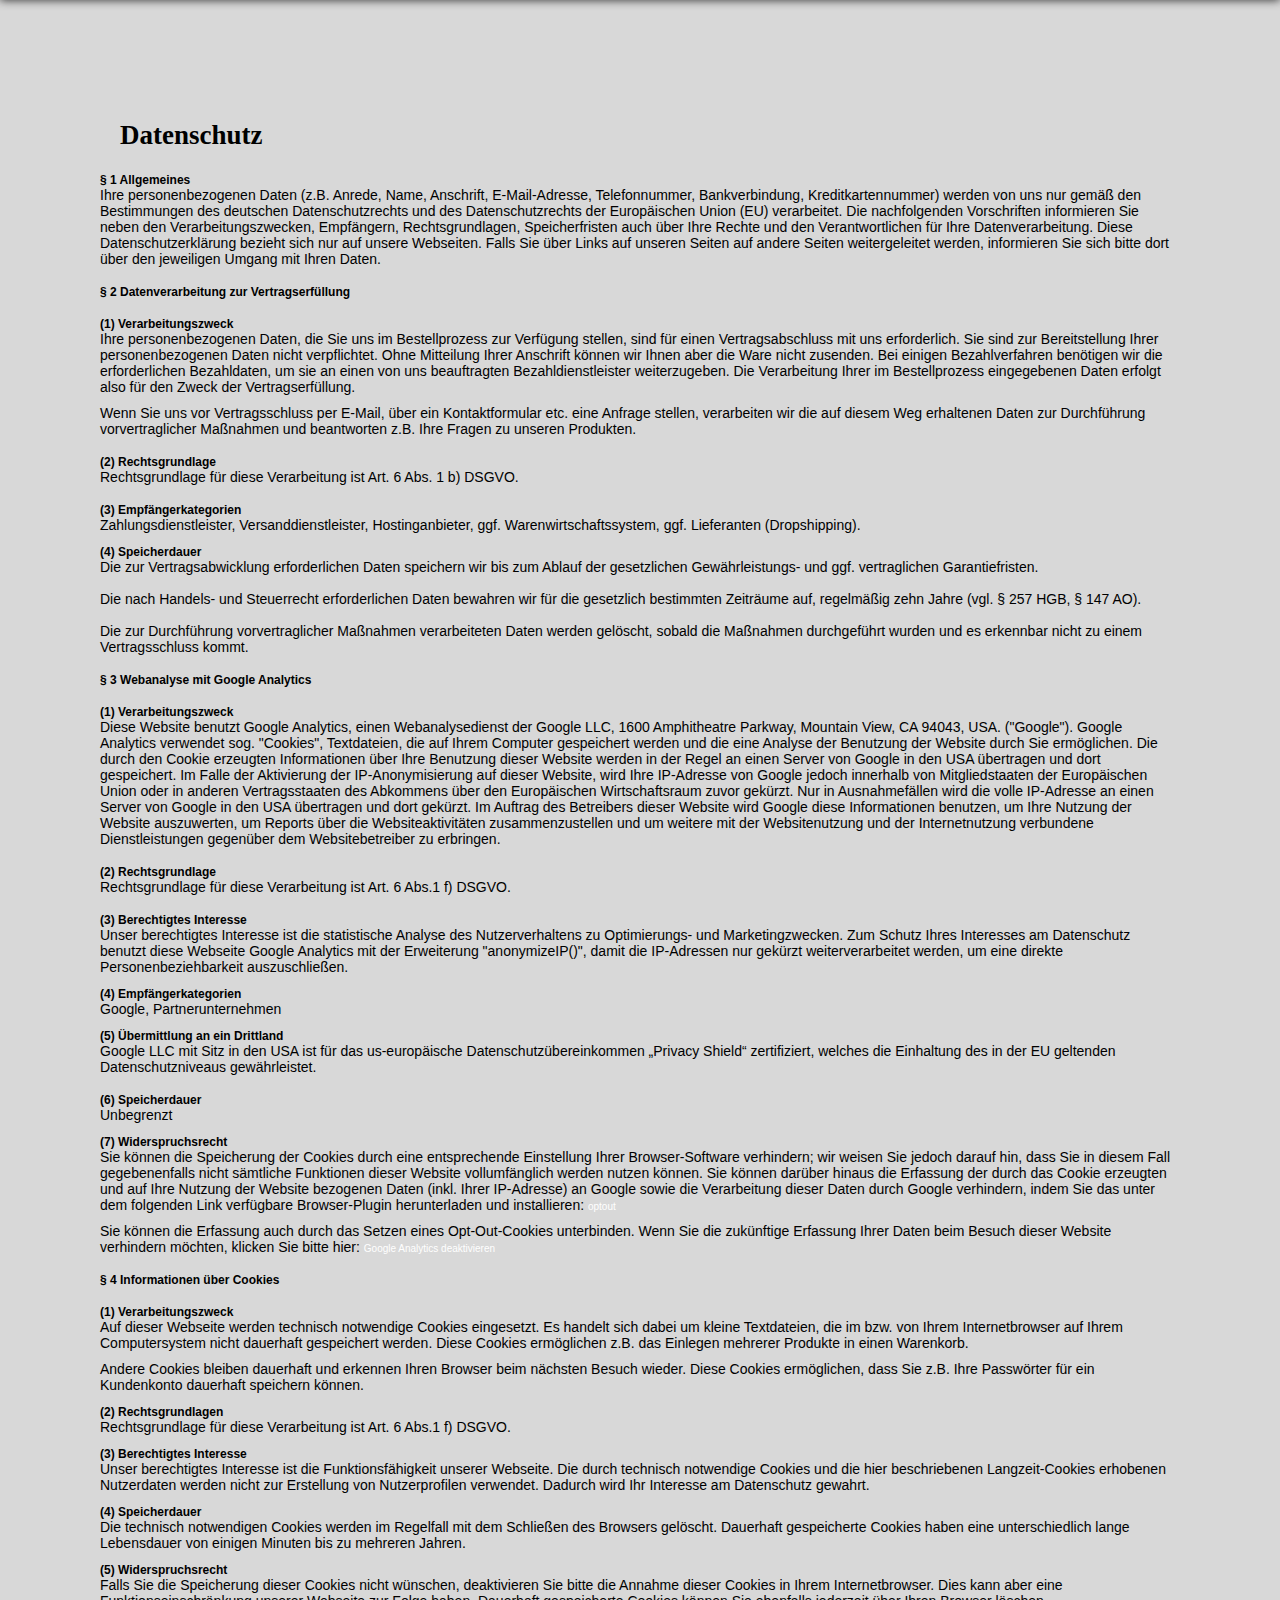
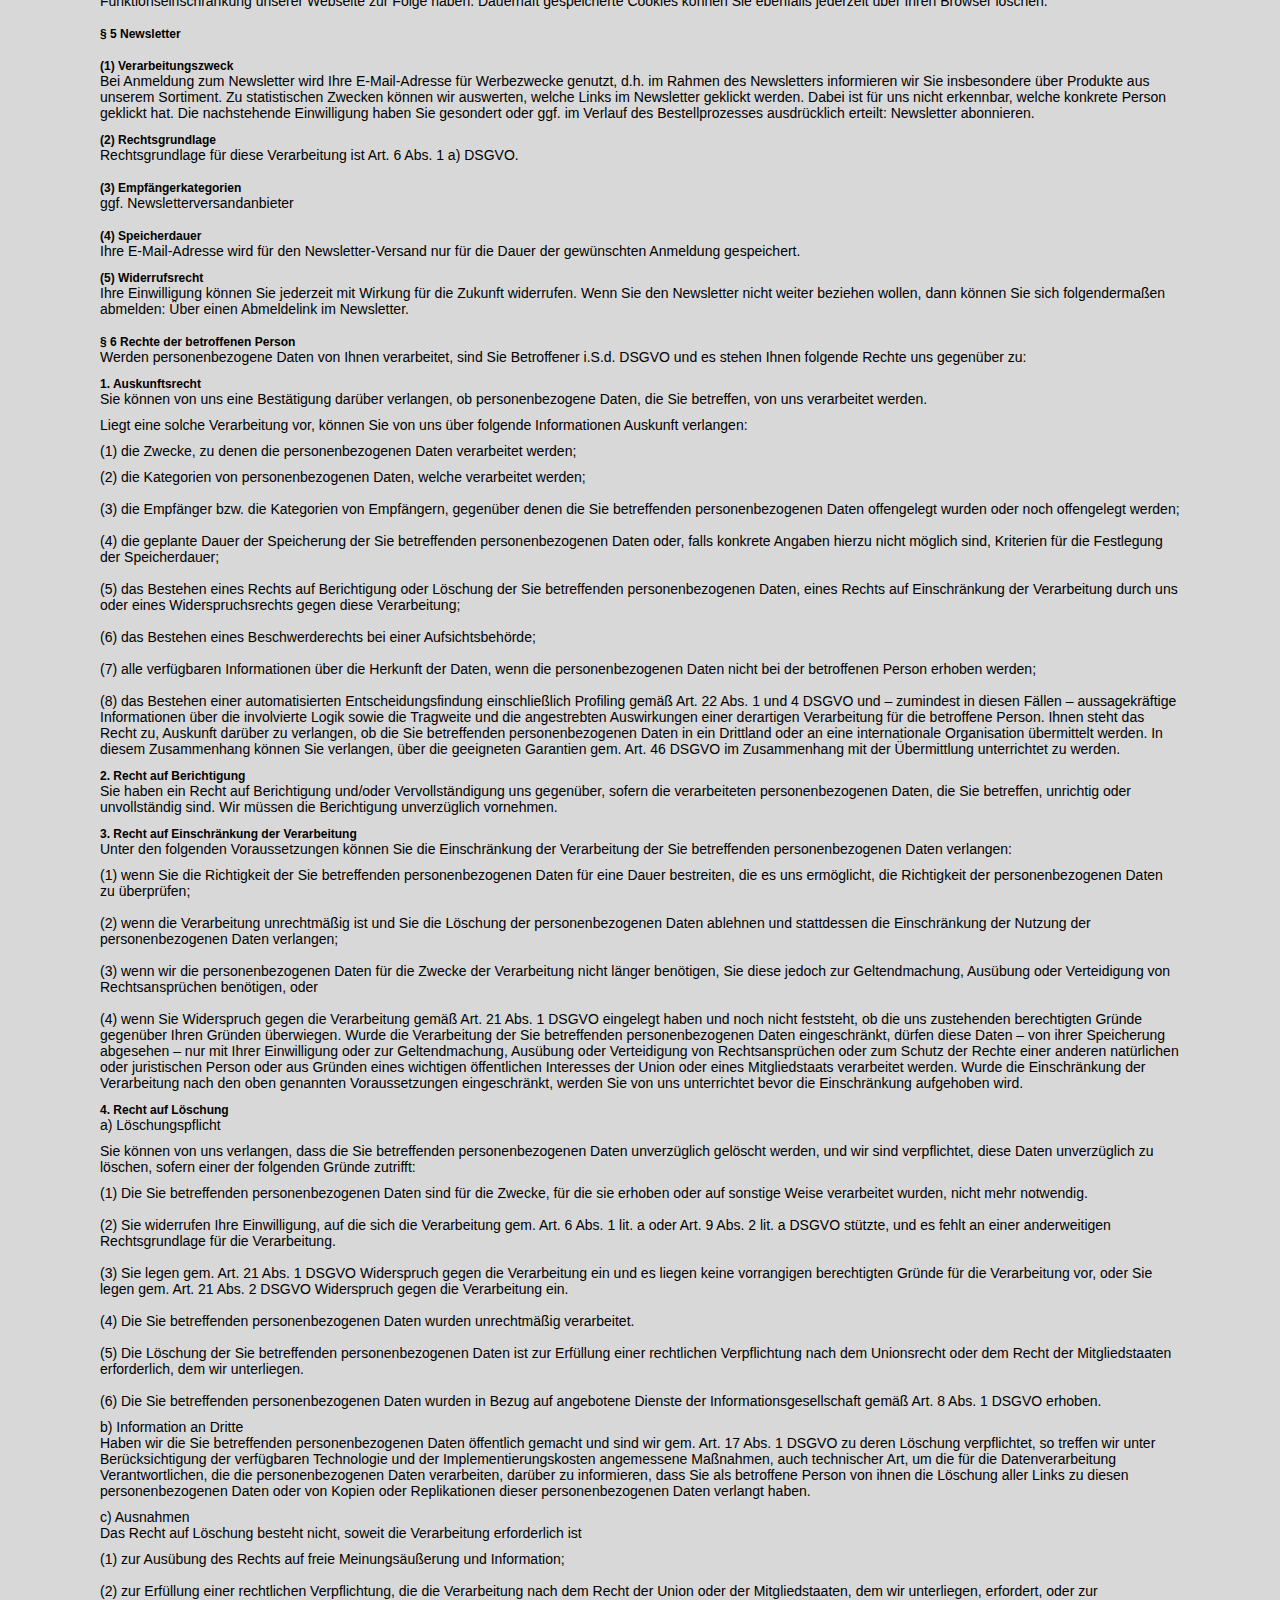
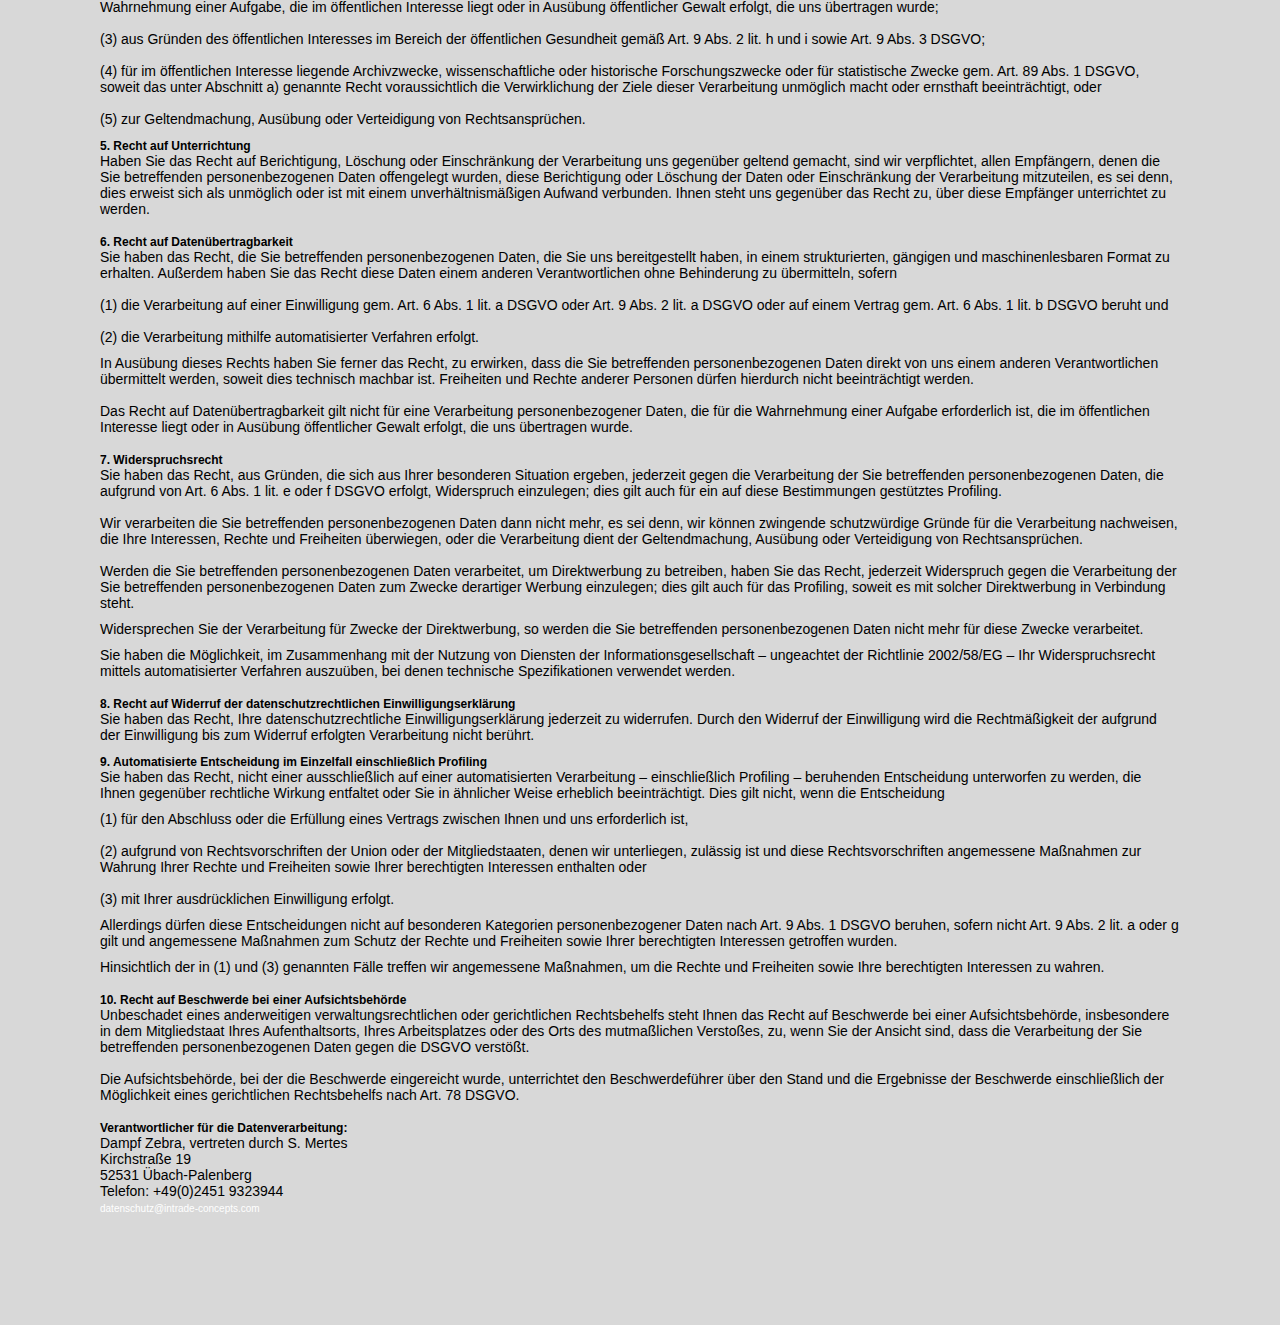
<file: data.html>
<!DOCTYPE html>
<html lang="en">

<head>
    <meta charset="UTF-8">
    <meta name="viewport" content="width=device-width, initial-scale=1.0">
    <title>Dampf Zebra</title>
    <link rel="stylesheet" href="./css/style.css">
</head>

<body>
    <section class="data-protection">
        <div>
            <h1>Datenschutz</h1>
            <p class="data-protection-p"><strong>§ 1 Allgemeines</strong><br />Ihre personenbezogenen Daten (z.B.
                Anrede, Name, Anschrift, E-Mail-Adresse, Telefonnummer, Bankverbindung, Kreditkartennummer) werden
                von
                uns nur gemäß den Bestimmungen des deutschen Datenschutzrechts und des Datenschutzrechts der
                Europäischen Union (EU) verarbeitet. Die nachfolgenden Vorschriften informieren Sie neben den
                Verarbeitungszwecken, Empfängern, Rechtsgrundlagen, Speicherfristen auch über Ihre Rechte und den
                Verantwortlichen für Ihre Datenverarbeitung. Diese Datenschutzerklärung bezieht sich nur auf unsere
                Webseiten. Falls Sie über Links auf unseren Seiten auf andere Seiten weitergeleitet werden,
                informieren
                Sie sich bitte dort über den jeweiligen Umgang mit Ihren Daten.<br /><br /><strong>§ 2
                    Datenverarbeitung
                    zur
                    Vertragserfüllung<br /></strong><strong><br />(1) Verarbeitungszweck<br /></strong>Ihre
                personenbezogenen
                Daten, die Sie uns im Bestellprozess zur Verfügung stellen, sind für einen Vertragsabschluss mit uns
                erforderlich. Sie sind zur Bereitstellung Ihrer personenbezogenen Daten nicht verpflichtet. Ohne
                Mitteilung Ihrer Anschrift können wir Ihnen aber die Ware nicht zusenden. Bei einigen
                Bezahlverfahren
                benötigen wir die erforderlichen Bezahldaten, um sie an einen von uns beauftragten
                Bezahldienstleister
                weiterzugeben. Die Verarbeitung Ihrer im Bestellprozess eingegebenen Daten erfolgt also für den
                Zweck
                der Vertragserfüllung.</p>
            <p class="data-protection-p">Wenn Sie uns vor Vertragsschluss per E-Mail, über ein Kontaktformular etc.
                eine Anfrage stellen, verarbeiten wir die auf diesem Weg erhaltenen Daten zur Durchführung
                vorvertraglicher Maßnahmen und beantworten z.B. Ihre Fragen zu unseren
                Produkten.<br /><br /><strong>(2)
                    Rechtsgrundlage<br /></strong>Rechtsgrundlage für diese Verarbeitung ist Art. 6 Abs. 1 b)
                DSGVO.<br /><br /><strong>(3) Empfängerkategorien<br /></strong>Zahlungsdienstleister,
                Versanddienstleister,
                Hostinganbieter, ggf. Warenwirtschaftssystem, ggf. Lieferanten (Dropshipping).</p>
            <p class="data-protection-p"><strong>(4) Speicherdauer<br /></strong>Die zur Vertragsabwicklung
                erforderlichen Daten speichern wir bis zum Ablauf der gesetzlichen Gewährleistungs- und ggf.
                vertraglichen Garantiefristen. <br /><br />Die nach Handels- und Steuerrecht erforderlichen Daten
                bewahren
                wir für die gesetzlich bestimmten Zeiträume auf, regelmäßig zehn Jahre (vgl. § 257 HGB, § 147
                AO).<br /><br />Die zur Durchführung vorvertraglicher Maßnahmen verarbeiteten Daten werden gelöscht,
                sobald
                die Maßnahmen durchgeführt wurden und es erkennbar nicht zu einem Vertragsschluss
                kommt.<strong><br /><br />§ 3 Webanalyse mit Google Analytics<br /><br />(1)
                    Verarbeitungszweck<br /></strong>Diese Website benutzt Google Analytics, einen Webanalysedienst
                der
                Google LLC, 1600 Amphitheatre Parkway, Mountain View, CA 94043, USA. ("Google"). Google Analytics
                verwendet sog. "Cookies", Textdateien, die auf Ihrem Computer gespeichert werden und die eine
                Analyse
                der Benutzung der Website durch Sie ermöglichen. Die durch den Cookie erzeugten Informationen über
                Ihre
                Benutzung dieser Website werden in der Regel an einen Server von Google in den USA übertragen und
                dort
                gespeichert. Im Falle der Aktivierung der IP-Anonymisierung auf dieser Website, wird Ihre IP-Adresse
                von
                Google jedoch innerhalb von Mitgliedstaaten der Europäischen Union oder in anderen Vertragsstaaten
                des
                Abkommens über den Europäischen Wirtschaftsraum zuvor gekürzt. Nur in Ausnahmefällen wird die volle
                IP-Adresse an einen Server von Google in den USA übertragen und dort gekürzt. Im Auftrag des
                Betreibers
                dieser Website wird Google diese Informationen benutzen, um Ihre Nutzung der Website auszuwerten, um
                Reports über die Websiteaktivitäten zusammenzustellen und um weitere mit der Websitenutzung und der
                Internetnutzung verbundene Dienstleistungen gegenüber dem Websitebetreiber zu
                erbringen.<br /><br /><strong>(2) Rechtsgrundlage<br /></strong>Rechtsgrundlage für diese
                Verarbeitung
                ist
                Art. 6 Abs.1 f) DSGVO.<br /><br /><strong>(3) Berechtigtes Interesse<br /></strong>Unser
                berechtigtes
                Interesse ist die statistische Analyse des Nutzerverhaltens zu Optimierungs- und Marketingzwecken.
                Zum
                Schutz Ihres Interesses am Datenschutz benutzt diese Webseite Google Analytics mit der Erweiterung
                "anonymizeIP()", damit die IP-Adressen nur gekürzt weiterverarbeitet werden, um eine direkte
                Personenbeziehbarkeit auszuschließen.</p>
            <p class="data-protection-p"><strong>(4) Empfängerkategorien<br /></strong>Google, Partnerunternehmen
            </p>
            <p class="data-protection-p"><strong>(5) Übermittlung an ein Drittland<br /></strong>Google LLC mit Sitz
                in
                den USA ist für das us-europäische Datenschutzübereinkommen „Privacy Shield“ zertifiziert, welches
                die
                Einhaltung des in der EU geltenden Datenschutzniveaus gewährleistet.<br /><br /><strong>(6)
                    Speicherdauer<br /></strong>Unbegrenzt</p>
            <p class="data-protection-p"><strong>(7) Widerspruchsrecht</strong><br />Sie können die Speicherung der
                Cookies durch
                eine entsprechende Einstellung Ihrer Browser-Software verhindern; wir weisen Sie jedoch darauf hin,
                dass
                Sie in diesem Fall gegebenenfalls nicht sämtliche Funktionen dieser Website vollumfänglich werden
                nutzen
                können. Sie können darüber hinaus die Erfassung der durch das Cookie erzeugten und auf Ihre Nutzung
                der
                Website bezogenen Daten (inkl. Ihrer IP-Adresse) an Google sowie die Verarbeitung dieser Daten durch
                Google verhindern, indem Sie das unter dem folgenden Link verfügbare Browser-Plugin herunterladen
                und
                installieren: <a style="font-family: Arial, serif;"
                    href="https://tools.google.com/dlpage/gaoptout?hl=de" rel="nofollow">optout</a></p>
            <p class="data-protection-p">Sie können die Erfassung auch durch das Setzen eines Opt-Out-Cookies
                unterbinden. Wenn
                Sie die zukünftige Erfassung Ihrer Daten beim Besuch dieser Website verhindern möchten, klicken Sie
                bitte hier: <a href="javascript:%20gaOptout();alert('Google%20Analytics%20wurde%20deaktiviert');">Google
                    Analytics deaktivieren</a><strong><br /><br />§ 4 Informationen über Cookies<br /><br />(1)
                    Verarbeitungszweck<br /></strong>Auf dieser Webseite werden technisch notwendige Cookies
                eingesetzt.
                Es handelt sich dabei um kleine Textdateien, die im bzw. von Ihrem Internetbrowser auf Ihrem
                Computersystem nicht dauerhaft gespeichert werden. Diese Cookies ermöglichen z.B. das Einlegen
                mehrerer
                Produkte in einen Warenkorb.</p>
            <p class="data-protection-p">Andere Cookies bleiben dauerhaft und erkennen Ihren Browser beim nächsten
                Besuch wieder. Diese Cookies ermöglichen, dass Sie z.B. Ihre Passwörter für ein Kundenkonto
                dauerhaft
                speichern können.</p>
            <p class="data-protection-p"><strong>(2) Rechtsgrundlagen<br /></strong>Rechtsgrundlage für diese
                Verarbeitung ist Art. 6 Abs.1 f) DSGVO.</p>
            <p class="data-protection-p"><strong>(3) Berechtigtes Interesse<br /></strong>Unser berechtigtes
                Interesse ist die
                Funktionsfähigkeit unserer Webseite. Die durch technisch notwendige Cookies und die hier
                beschriebenen
                Langzeit-Cookies erhobenen Nutzerdaten werden nicht zur Erstellung von Nutzerprofilen verwendet.
                Dadurch
                wird Ihr Interesse am Datenschutz gewahrt.</p>
            <p class="data-protection-p"><strong>(4) Speicherdauer<br /></strong>Die technisch notwendigen Cookies
                werden im
                Regelfall mit dem Schließen des Browsers gelöscht. Dauerhaft gespeicherte Cookies haben eine
                unterschiedlich lange Lebensdauer von einigen Minuten bis zu mehreren Jahren.</p>
            <p class="data-protection-p"><strong>(5) Widerspruchsrecht</strong><br />Falls Sie die Speicherung
                dieser
                Cookies
                nicht
                wünschen, deaktivieren Sie bitte die Annahme dieser Cookies in Ihrem Internetbrowser. Dies kann aber
                eine Funktionseinschränkung unserer Webseite zur Folge haben. Dauerhaft gespeicherte Cookies können
                Sie
                ebenfalls jederzeit über Ihren Browser löschen.<strong><br /><br />§ 5
                    Newsletter<br /></strong><strong><br />(1) Verarbeitungszweck<br /></strong>Bei Anmeldung zum
                Newsletter
                wird Ihre E-Mail-Adresse für Werbezwecke genutzt, d.h. im Rahmen des Newsletters informieren wir Sie
                insbesondere über Produkte aus unserem Sortiment. Zu statistischen Zwecken können wir auswerten,
                welche
                Links im Newsletter geklickt werden. Dabei ist für uns nicht erkennbar, welche konkrete Person
                geklickt
                hat. Die nachstehende Einwilligung haben Sie gesondert oder ggf. im Verlauf des Bestellprozesses
                ausdrücklich erteilt: Newsletter abonnieren.</p>
            <p class="data-protection-p"><strong>(2) Rechtsgrundlage</strong><br />Rechtsgrundlage für diese
                Verarbeitung ist Art.
                6
                Abs. 1 a) DSGVO.<br /><br /><strong>(3) Empfängerkategorien</strong><br />ggf.
                Newsletterversandanbieter<br /><br /><strong>(4) Speicherdauer<br /></strong>Ihre E-Mail-Adresse
                wird
                für den
                Newsletter-Versand nur für die Dauer der gewünschten Anmeldung gespeichert.</p>
            <p class="data-protection-p"><strong>(5) Widerrufsrecht<br /></strong>Ihre Einwilligung können Sie
                jederzeit mit
                Wirkung
                für die Zukunft widerrufen. Wenn Sie den Newsletter nicht weiter beziehen wollen, dann können Sie
                sich
                folgendermaßen abmelden: Über einen Abmeldelink im Newsletter.<br /><br /><strong>§ 6 Rechte der
                    betroffenen
                    Person<br /></strong>Werden personenbezogene Daten von Ihnen verarbeitet, sind Sie Betroffener
                i.S.d.
                DSGVO und es stehen Ihnen folgende Rechte uns gegenüber zu:</p>
            <p class="data-protection-p"><strong>1. Auskunftsrecht<br /></strong>Sie können von uns eine Bestätigung
                darüber verlangen, ob personenbezogene Daten, die Sie betreffen, von uns verarbeitet werden.</p>
            <p class="data-protection-p">Liegt eine solche Verarbeitung vor, können Sie von uns über folgende
                Informationen
                Auskunft verlangen:</p>
            <p class="data-protection-p">(1) die Zwecke, zu denen die personenbezogenen Daten verarbeitet werden;
            </p>
            <p>(2) die Kategorien von personenbezogenen Daten, welche verarbeitet werden;<br /><br />(3) die
                Empfänger
                bzw.
                die Kategorien von Empfängern, gegenüber denen die Sie betreffenden personenbezogenen Daten
                offengelegt
                wurden oder noch offengelegt werden;<br /><br />(4) die geplante Dauer der Speicherung der Sie
                betreffenden
                personenbezogenen Daten oder, falls konkrete Angaben hierzu nicht möglich sind, Kriterien für die
                Festlegung der Speicherdauer;<br /><br />(5) das Bestehen eines Rechts auf Berichtigung oder
                Löschung
                der
                Sie betreffenden personenbezogenen Daten, eines Rechts auf Einschränkung der Verarbeitung durch uns
                oder
                eines Widerspruchsrechts gegen diese Verarbeitung;<br /><br />(6) das Bestehen eines
                Beschwerderechts
                bei
                einer Aufsichtsbehörde;<br /><br />(7) alle verfügbaren Informationen über die Herkunft der Daten,
                wenn
                die
                personenbezogenen Daten nicht bei der betroffenen Person erhoben werden;<br /><br />(8) das Bestehen
                einer
                automatisierten Entscheidungsfindung einschließlich Profiling gemäß Art.&nbsp;22 Abs.&nbsp;1 und 4
                DSGVO
                und – zumindest in diesen Fällen – aussagekräftige Informationen über die involvierte Logik sowie
                die
                Tragweite und die angestrebten Auswirkungen einer derartigen Verarbeitung für die betroffene Person.
                Ihnen steht das Recht zu, Auskunft darüber zu verlangen, ob die Sie betreffenden personenbezogenen
                Daten
                in ein Drittland oder an eine internationale Organisation übermittelt werden. In diesem Zusammenhang
                können Sie verlangen, über die geeigneten Garantien gem. Art.&nbsp;46 DSGVO im Zusammenhang mit der
                Übermittlung unterrichtet zu werden.</p>
            <p class="data-protection-p"><strong>2. Recht auf Berichtigung<br /></strong>Sie haben ein Recht auf
                Berichtigung und/oder Vervollständigung uns gegenüber, sofern die verarbeiteten personenbezogenen
                Daten,
                die Sie betreffen, unrichtig oder unvollständig sind. Wir müssen die Berichtigung unverzüglich
                vornehmen.</p>
            <p class="data-protection-p"><strong>3. Recht auf Einschränkung der Verarbeitung<br /></strong>Unter den
                folgenden Voraussetzungen können Sie die Einschränkung der Verarbeitung der Sie betreffenden
                personenbezogenen Daten verlangen:</p>
            <p>(1) wenn Sie die Richtigkeit der Sie betreffenden personenbezogenen Daten für eine Dauer bestreiten,
                die
                es uns ermöglicht, die Richtigkeit der personenbezogenen Daten zu überprüfen;<br /><br />(2) wenn
                die
                Verarbeitung unrechtmäßig ist und Sie die Löschung der personenbezogenen Daten ablehnen und
                stattdessen
                die Einschränkung der Nutzung der personenbezogenen Daten verlangen;<br /><br />(3) wenn wir die
                personenbezogenen Daten für die Zwecke der Verarbeitung nicht länger benötigen, Sie diese jedoch zur
                Geltendmachung, Ausübung oder Verteidigung von Rechtsansprüchen benötigen, oder<br /><br />(4) wenn
                Sie
                Widerspruch gegen die Verarbeitung gemäß Art.&nbsp;21 Abs.&nbsp;1 DSGVO eingelegt haben und noch
                nicht
                feststeht, ob die uns zustehenden berechtigten Gründe gegenüber Ihren Gründen überwiegen. Wurde die
                Verarbeitung der Sie betreffenden personenbezogenen Daten eingeschränkt, dürfen diese Daten – von
                ihrer
                Speicherung abgesehen – nur mit Ihrer Einwilligung oder zur Geltendmachung, Ausübung oder
                Verteidigung
                von Rechtsansprüchen oder zum Schutz der Rechte einer anderen natürlichen oder juristischen Person
                oder
                aus Gründen eines wichtigen öffentlichen Interesses der Union oder eines Mitgliedstaats verarbeitet
                werden. Wurde die Einschränkung der Verarbeitung nach den oben genannten Voraussetzungen
                eingeschränkt,
                werden Sie von uns unterrichtet bevor die Einschränkung aufgehoben wird.</p>
            <p class="data-protection-p"><strong>4. Recht auf Löschung<br /></strong>a) Löschungspflicht</p>
            <p>Sie können von uns verlangen, dass die Sie betreffenden personenbezogenen Daten unverzüglich gelöscht
                werden, und wir sind verpflichtet, diese Daten unverzüglich zu löschen, sofern einer der folgenden
                Gründe zutrifft:</p>
            <p>(1) Die Sie betreffenden personenbezogenen Daten sind für die Zwecke, für die sie erhoben oder auf
                sonstige Weise verarbeitet wurden, nicht mehr notwendig.<br /><br />(2) Sie widerrufen Ihre
                Einwilligung,
                auf die sich die Verarbeitung gem. Art.&nbsp;6 Abs.&nbsp;1 lit.&nbsp;a oder Art.&nbsp;9 Abs.&nbsp;2
                lit.&nbsp;a DSGVO stützte, und es fehlt an einer anderweitigen Rechtsgrundlage für die
                Verarbeitung.<br /><br />(3) Sie legen gem. Art.&nbsp;21 Abs.&nbsp;1 DSGVO Widerspruch gegen die
                Verarbeitung ein und es liegen keine vorrangigen berechtigten Gründe für die Verarbeitung vor, oder
                Sie
                legen gem. Art.&nbsp;21 Abs.&nbsp;2 DSGVO Widerspruch gegen die Verarbeitung ein.<br /><br />(4) Die
                Sie
                betreffenden personenbezogenen Daten wurden unrechtmäßig verarbeitet.<br /><br />(5) Die Löschung
                der
                Sie
                betreffenden personenbezogenen Daten ist zur Erfüllung einer rechtlichen Verpflichtung nach dem
                Unionsrecht oder dem Recht der Mitgliedstaaten erforderlich, dem wir unterliegen.<br /><br />(6) Die
                Sie
                betreffenden personenbezogenen Daten wurden in Bezug auf angebotene Dienste der
                Informationsgesellschaft
                gemäß Art.&nbsp;8 Abs.&nbsp;1 DSGVO erhoben.</p>
            <p class="data-protection-p">b) Information an Dritte<strong><br /></strong>Haben wir die Sie
                betreffenden
                personenbezogenen Daten öffentlich gemacht und sind wir gem. Art.&nbsp;17 Abs.&nbsp;1 DSGVO zu deren
                Löschung verpflichtet, so treffen wir unter Berücksichtigung der verfügbaren Technologie und der
                Implementierungskosten angemessene Maßnahmen, auch technischer Art, um die für die Datenverarbeitung
                Verantwortlichen, die die personenbezogenen Daten verarbeiten, darüber zu informieren, dass Sie als
                betroffene Person von ihnen die Löschung aller Links zu diesen personenbezogenen Daten oder von
                Kopien
                oder Replikationen dieser personenbezogenen Daten verlangt haben.</p>
            <p>c) Ausnahmen<br />Das Recht auf Löschung besteht nicht, soweit die Verarbeitung erforderlich ist</p>
            <p>(1) zur Ausübung des Rechts auf freie Meinungsäußerung und Information;<br /><br />(2) zur Erfüllung
                einer
                rechtlichen Verpflichtung, die die Verarbeitung nach dem Recht der Union oder der Mitgliedstaaten,
                dem
                wir unterliegen, erfordert, oder zur Wahrnehmung einer Aufgabe, die im öffentlichen Interesse liegt
                oder
                in Ausübung öffentlicher Gewalt erfolgt, die uns übertragen wurde;<br /><br />(3) aus Gründen des
                öffentlichen Interesses im Bereich der öffentlichen Gesundheit gemäß Art.&nbsp;9 Abs.&nbsp;2
                lit.&nbsp;h
                und i sowie Art.&nbsp;9 Abs.&nbsp;3 DSGVO;<br /><br />(4) für im öffentlichen Interesse liegende
                Archivzwecke, wissenschaftliche oder historische Forschungszwecke oder für statistische Zwecke gem.
                Art.&nbsp;89 Abs.&nbsp;1 DSGVO, soweit das unter Abschnitt a) genannte Recht voraussichtlich die
                Verwirklichung der Ziele dieser Verarbeitung unmöglich macht oder ernsthaft beeinträchtigt,
                oder<br /><br />(5) zur Geltendmachung, Ausübung oder Verteidigung von Rechtsansprüchen.</p>
            <p class="data-protection-p"><strong>5. Recht auf Unterrichtung<br /></strong>Haben Sie das Recht auf
                Berichtigung, Löschung oder Einschränkung der Verarbeitung uns gegenüber geltend gemacht, sind wir
                verpflichtet, allen Empfängern, denen die Sie betreffenden personenbezogenen Daten offengelegt
                wurden,
                diese Berichtigung oder Löschung der Daten oder Einschränkung der Verarbeitung mitzuteilen, es sei
                denn,
                dies erweist sich als unmöglich oder ist mit einem unverhältnismäßigen Aufwand verbunden. Ihnen
                steht
                uns gegenüber das Recht zu, über diese Empfänger unterrichtet zu werden.<br /><br /><strong>6. Recht
                    auf
                    Datenübertragbarkeit</strong><br />Sie haben das Recht, die Sie betreffenden personenbezogenen
                Daten,
                die Sie uns bereitgestellt haben, in einem strukturierten, gängigen und maschinenlesbaren Format zu
                erhalten. Außerdem haben Sie das Recht diese Daten einem anderen Verantwortlichen ohne Behinderung
                zu
                übermitteln, sofern<br /><br />(1) die Verarbeitung auf einer Einwilligung gem. Art.&nbsp;6
                Abs.&nbsp;1
                lit.&nbsp;a DSGVO oder Art.&nbsp;9 Abs.&nbsp;2 lit.&nbsp;a DSGVO oder auf einem Vertrag gem.
                Art.&nbsp;6
                Abs.&nbsp;1 lit.&nbsp;b DSGVO beruht und<br /><br />(2) die Verarbeitung mithilfe automatisierter
                Verfahren
                erfolgt.</p>
            <p class="data-protection-p">In Ausübung dieses Rechts haben Sie ferner das Recht, zu erwirken, dass die
                Sie betreffenden personenbezogenen Daten direkt von uns einem anderen Verantwortlichen übermittelt
                werden, soweit dies technisch machbar ist. Freiheiten und Rechte anderer Personen dürfen hierdurch
                nicht
                beeinträchtigt werden.<br /><br />Das Recht auf Datenübertragbarkeit gilt nicht für eine
                Verarbeitung
                personenbezogener Daten, die für die Wahrnehmung einer Aufgabe erforderlich ist, die im öffentlichen
                Interesse liegt oder in Ausübung öffentlicher Gewalt erfolgt, die uns übertragen
                wurde.<br /><br /><strong>7. Widerspruchsrecht</strong><br />Sie haben das Recht, aus Gründen, die
                sich
                aus
                Ihrer besonderen Situation ergeben, jederzeit gegen die Verarbeitung der Sie betreffenden
                personenbezogenen Daten, die aufgrund von Art. 6 Abs. 1 lit. e oder f DSGVO erfolgt, Widerspruch
                einzulegen; dies gilt auch für ein auf diese Bestimmungen gestütztes Profiling.<br /><br />Wir
                verarbeiten
                die Sie betreffenden personenbezogenen Daten dann nicht mehr, es sei denn, wir können zwingende
                schutzwürdige Gründe für die Verarbeitung nachweisen, die Ihre Interessen, Rechte und Freiheiten
                überwiegen, oder die Verarbeitung dient der Geltendmachung, Ausübung oder Verteidigung von
                Rechtsansprüchen.<br /><br />Werden die Sie betreffenden personenbezogenen Daten verarbeitet, um
                Direktwerbung zu betreiben, haben Sie das Recht, jederzeit Widerspruch gegen die Verarbeitung der
                Sie
                betreffenden personenbezogenen Daten zum Zwecke derartiger Werbung einzulegen; dies gilt auch für
                das
                Profiling, soweit es mit solcher Direktwerbung in Verbindung steht.</p>
            <p class="data-protection-p">Widersprechen Sie der Verarbeitung für Zwecke der Direktwerbung, so werden
                die Sie
                betreffenden personenbezogenen Daten nicht mehr für diese Zwecke verarbeitet.</p>
            <p class="data-protection-p">Sie haben die Möglichkeit, im Zusammenhang mit der Nutzung von Diensten der
                Informationsgesellschaft – ungeachtet der Richtlinie 2002/58/EG – Ihr Widerspruchsrecht mittels
                automatisierter Verfahren auszuüben, bei denen technische Spezifikationen verwendet
                werden.<br /><br /><strong>8. Recht auf Widerruf der datenschutzrechtlichen
                    Einwilligungserklärung<br /></strong>Sie haben das Recht, Ihre datenschutzrechtliche
                Einwilligungserklärung jederzeit zu widerrufen. Durch den Widerruf der Einwilligung wird die
                Rechtmäßigkeit der aufgrund der Einwilligung bis zum Widerruf erfolgten Verarbeitung nicht berührt.
            </p>
            <p class="data-protection-p"><strong>9. Automatisierte Entscheidung im Einzelfall einschließlich
                    Profiling</strong><br />Sie haben das Recht, nicht einer ausschließlich auf einer
                automatisierten
                Verarbeitung – einschließlich Profiling – beruhenden Entscheidung unterworfen zu werden, die Ihnen
                gegenüber rechtliche Wirkung entfaltet oder Sie in ähnlicher Weise erheblich beeinträchtigt. Dies
                gilt
                nicht, wenn die Entscheidung</p>
            <p>(1) für den Abschluss oder die Erfüllung eines Vertrags zwischen Ihnen und uns erforderlich
                ist,<br /><br />(2) aufgrund von Rechtsvorschriften der Union oder der Mitgliedstaaten, denen wir
                unterliegen, zulässig ist und diese Rechtsvorschriften angemessene Maßnahmen zur Wahrung Ihrer
                Rechte
                und Freiheiten sowie Ihrer berechtigten Interessen enthalten oder<br /><br />(3) mit Ihrer
                ausdrücklichen
                Einwilligung erfolgt.</p>
            <p>Allerdings dürfen diese Entscheidungen nicht auf besonderen Kategorien personenbezogener Daten nach
                Art.&nbsp;9 Abs.&nbsp;1 DSGVO beruhen, sofern nicht Art.&nbsp;9 Abs.&nbsp;2 lit.&nbsp;a oder g gilt
                und
                angemessene Maßnahmen zum Schutz der Rechte und Freiheiten sowie Ihrer berechtigten Interessen
                getroffen
                wurden.</p>
            <p>Hinsichtlich der in (1) und (3) genannten Fälle treffen wir angemessene Maßnahmen, um die Rechte und
                Freiheiten sowie Ihre berechtigten Interessen zu wahren.<br /><br /><strong>10. Recht auf Beschwerde
                    bei
                    einer Aufsichtsbehörde<br /></strong>Unbeschadet eines anderweitigen verwaltungsrechtlichen oder
                gerichtlichen Rechtsbehelfs steht Ihnen das Recht auf Beschwerde bei einer Aufsichtsbehörde,
                insbesondere in dem Mitgliedstaat Ihres Aufenthaltsorts, Ihres Arbeitsplatzes oder des Orts des
                mutmaßlichen Verstoßes, zu, wenn Sie der Ansicht sind, dass die Verarbeitung der Sie betreffenden
                personenbezogenen Daten gegen die DSGVO verstößt.<br /><br />Die Aufsichtsbehörde, bei der die
                Beschwerde
                eingereicht wurde, unterrichtet den Beschwerdeführer über den Stand und die Ergebnisse der
                Beschwerde
                einschließlich der Möglichkeit eines gerichtlichen Rechtsbehelfs nach Art. 78
                DSGVO.<br /><br /><strong>Verantwortlicher für die Datenverarbeitung:</strong><br />Dampf Zebra,
                vertreten durch S. Mertes<br />Kirchstraße 19<br />52531 Übach-Palenberg<br />Telefon: +49(0)2451
                9323944<br /><a href="mailto:">datenschutz@intrade-concepts.com</a></p>

        </div>
    </section>

</body>
</file>
<file: css/style.css>
@font-face {
  font-family: "Smudger LET";
  src: url("../fonts/SmudgerLetPlain.eot");
  src: url("../fonts/SmudgerLetPlain.eot") format("embedded-opentype"), url("../fonts/fonts/SmudgerLetPlain.woff2") format("woff2"), url("../fonts/fonts/SmudgerLetPlain.woff") format("woff"), url("../fonts/fonts/SmudgerLetPlain.svg#SmudgerLetPlain") format("svg"), url("../fonts/Smudger.otf") format("opentype");
}

@font-face {
  font-family: "Staccato";
  src: url("../fonts/Staccato222BT-Regular.otf") format("opentype");
}

* {
  margin: 0;
  padding: 0;
  -webkit-box-sizing: border-box;
          box-sizing: border-box;
  font-size: 62.5%;
  scroll-behavior: smooth;
}

.global-headline {
  text-align: center;
  margin-top: 3.9rem;
}

h1 {
  font-size: 2.7rem;
  padding: 2rem;
}

a {
  text-decoration: none;
  color: #ffffff;
  font-size: 1rem;
}

p {
  font-family: "Roboto", sans-serif;
  padding-bottom: 1rem;
  font-size: 1.4rem;
}

strong {
  font-size: 1.2rem;
}

.cc-btn {
  border-radius: 25px;
}

.cc-message {
  font-size: 1.2rem;
}

.asterisk {
  font-size: 2.8rem;
  color: #ff002b;
  margin: 0 1.6rem;
  -webkit-animation: spin 0.5s forwards;
          animation: spin 0.5s forwards;
  -webkit-animation-delay: 0.7s;
          animation-delay: 0.7s;
}

body::before {
  content: "";
  position: fixed;
  top: -10px;
  left: 0;
  width: 100%;
  height: 10px;
  -webkit-box-shadow: 0px 0 10px rgba(0, 0, 0, 0.8);
          box-shadow: 0px 0 10px rgba(0, 0, 0, 0.8);
  z-index: 100;
}

.link {
  color: #ffffff;
  text-decoration: none;
  font-size: 2rem;
}

.footer-link {
  color: #ffffff;
  text-decoration: none;
  font-size: 1rem;
}

/* width */
::-webkit-scrollbar {
  width: 6px;
}

/* Track */
::-webkit-scrollbar-track {
  border-radius: 10px;
}

/* Handle */
::-webkit-scrollbar-thumb {
  background: #ff002b;
  border-radius: 10px;
  height: 10px;
}

/* Handle on hover */
::-webkit-scrollbar-thumb:hover {
  background: #c00d2b;
}

.hero {
  width: 100%;
  height: 100vh;
  display: -webkit-box;
  display: -ms-flexbox;
  display: flex;
  -webkit-box-align: center;
      -ms-flex-align: center;
          align-items: center;
  z-index: -1;
}

.logo {
  position: absolute;
  top: 0;
  width: 120px;
  left: 50%;
  -webkit-transform: translate(-50%);
          transform: translate(-50%);
}

.hero-img {
  position: fixed;
  top: 160px;
  left: 0;
  width: 100%;
  height: -webkit-fill-available;
  -o-object-fit: cover;
     object-fit: cover;
  pointer-events: none;
  z-index: -1;
  background-image: url("../img/Zebra logo neu.jpeg");
  background-repeat: no-repeat;
  background-size: contain;
}

.container {
  width: 100%;
  max-width: 122.5rem;
  margin: 0 auto;
  padding: 0 2.4rem;
  text-align: center;
}

.hero-border {
  position: fixed;
  top: 50px;
  width: calc(50% - 12px - 100px);
  height: 100%;
}

.hero-border:after,
.hero-border:before {
  content: "";
  position: absolute;
  top: 0;
  width: 100%;
  height: 100%;
  border: 1px #ff002b solid;
  border-bottom: none;
  pointer-events: none;
}

.hero-border:after {
  top: 24px;
  height: calc(100% - 24px);
}

.hero-border-left {
  left: 24px;
}

.hero-border-left:after,
.hero-border-left:before {
  border-right: none;
  border-top-left-radius: 24px;
}

.hero-border-left:before {
  left: 24px;
}

.hero-border-right {
  right: 24px;
}

.hero-border-right:after,
.hero-border-right:before {
  border-left: none;
  border-top-right-radius: 24px;
}

.hero-border-right:before {
  right: 24px;
}

.nav {
  width: 100%;
  text-align: center;
  left: 0;
}

.clouds {
  position: absolute;
  top: 0;
  left: 0;
  width: 100%;
  height: 100%;
  overflow: hidden;
  pointer-events: none;
  z-index: -1;
}

.clouds img {
  position: absolute;
  bottom: 0;
  max-width: 100%;
  -webkit-animation: animate calc(3s * var(--i)) linear infinite;
          animation: animate calc(3s * var(--i)) linear infinite;
}

@-webkit-keyframes animate {
  0% {
    opacity: 0;
    -webkit-transform: scale(1);
            transform: scale(1);
  }
  25%,
  75% {
    opacity: 1;
  }
  100% {
    opacity: 0;
    -webkit-transform: scale(3);
            transform: scale(3);
  }
}

@keyframes animate {
  0% {
    opacity: 0;
    -webkit-transform: scale(1);
            transform: scale(1);
  }
  25%,
  75% {
    opacity: 1;
  }
  100% {
    opacity: 0;
    -webkit-transform: scale(3);
            transform: scale(3);
  }
}

.nav-bottom {
  position: absolute;
  bottom: 0;
}

.nav-top {
  position: fixed;
  top: 0;
  z-index: 1;
}

li {
  margin: 0 2.4rem;
  display: inline-block;
  padding: 2rem;
}

.fromLeft:after {
  display: block;
  content: "";
  border-bottom: 2px solid #ff002b;
  -webkit-transform: scaleX(0);
          transform: scaleX(0);
  -webkit-transition: -webkit-transform 250ms ease-in-out;
  transition: -webkit-transform 250ms ease-in-out;
  transition: transform 250ms ease-in-out;
  transition: transform 250ms ease-in-out, -webkit-transform 250ms ease-in-out;
}

li:hover:after {
  -webkit-transform: scaleX(1);
          transform: scaleX(1);
}

li.fromLeft:after {
  -webkit-transform-origin: 0% 50%;
          transform-origin: 0% 50%;
}

.nav-link {
  text-decoration: none;
  color: #424242;
  font-family: "Roboto", sans-serif;
  font-size: 2rem;
  font-weight: 200;
}

.scrolling-active {
  -webkit-transition: all 0.3s ease-in-out;
  transition: all 0.3s ease-in-out;
}

.nav-ul-top {
  background-color: #1e2223;
}

.nav-link-top {
  color: #ffffff;
}

.li-top {
  padding: 2rem;
}

#burger {
  display: none;
}

.main-heading {
  font-family: "Smudger LET";
  font-size: 6.5vw;
  color: #000000;
  letter-spacing: 0.8rem;
  position: relative;
  text-transform: uppercase;
  text-shadow: 3px 3px 0 #ffffff, -1px -1px 0 #ffffff, 1px -1px 0 #ffffff, -1px 1px 0 #ffffff, 1px 1px 0 #ffffff;
}

#heading {
  position: relative;
}

.sub-heading {
  font-family: "Staccato";
  font-size: 2.5vw;
  color: #ff002b;
  position: relative;
  letter-spacing: 0.1rem;
}

.first-letter {
  font-family: "Staccato", cursive;
  font-size: 2.5rem;
  color: #ff002b;
}

main {
  z-index: 100000;
  font-size: 2.4rem;
  background-color: #ffffff;
  font-family: "Roboto", sans-serif;
  background-color: #ffffff;
  background-image: url("../img/Zebra-Pattern-Red.svg");
  background-repeat: no-repeat;
  background-position: center;
  background-size: cover;
  /* This is mostly intended for prototyping; please download the pattern and re-host for production environments. Thank you! */
}

.main-scroll {
  -webkit-box-shadow: 0px -9px 26px -10px rgba(0, 0, 0, 0.8);
          box-shadow: 0px -9px 26px -10px rgba(0, 0, 0, 0.8);
  -webkit-transition: all 0.3s ease-in-out;
  transition: all 0.3s ease-in-out;
}

.between {
  min-height: 65vh;
  display: -webkit-box;
  display: -ms-flexbox;
  display: flex;
  -webkit-box-align: center;
  -ms-flex-align: center;
  align-items: center;
}

.full {
  padding: 100px 200px;
}

.open {
  background: url("../img/vape.jpeg") center no-repeat;
  background-size: cover;
}

.map {
  width: 100%;
  background-color: grey;
}

.map-full {
  width: 100%;
  height: 400px;
  background-color: grey;
  position: absolute;
  bottom: 0;
  left: 0;
}

.bg-fade {
  position: absolute;
}

.bg-fade:after {
  background-color: #1e2223;
  content: "";
  position: absolute;
  left: -25%;
  top: 100%;
  -webkit-transform: translateY(-10%);
          transform: translateY(-10%);
  height: 25vw;
  width: 150%;
  z-index: 1;
  -webkit-filter: blur(50px);
          filter: blur(50px);
}

.cards {
  display: -webkit-box;
  display: -ms-flexbox;
  display: flex;
  -ms-flex-wrap: wrap;
      flex-wrap: wrap;
  -webkit-box-align: center;
      -ms-flex-align: center;
          align-items: center;
  -webkit-box-pack: center;
      -ms-flex-pack: center;
          justify-content: center;
}

.line {
  border-bottom: 1px solid #ff002b;
}

.row {
  display: -ms-inline-grid;
  display: inline-grid;
  padding: 1rem;
  font-size: 2.5rem;
}

.row-map {
  padding: 1rem;
}

.day {
  width: auto;
  text-transform: uppercase;
}

.open-top {
  background-color: #1e2223;
  display: inline-block;
  padding: 2rem;
  color: #ffffff;
  text-align: center;
  -webkit-box-flex: 0;
      -ms-flex: 0 1 450px;
          flex: 0 1 450px;
  margin: 10px;
}

.open-section-title {
  font-size: 2rem;
  padding: 2rem;
}

.hours {
  color: #d8d8d8;
}

.hours-closed {
  color: #424242;
}

.about {
  background: url("../img/Zebra_black.jpeg") center no-repeat;
  background-position: top;
  background-size: cover;
}

.locations {
  background: url("../img/Dampf_Zebra/Ubach11.jpg") center no-repeat;
  background-size: cover;
}

.location {
  -webkit-box-flex: 0;
      -ms-flex: 0 1 450px;
          flex: 0 1 450px;
  margin: 10px;
  position: relative;
}

.location-img {
  height: 300px;
  background-size: cover;
  background-position: center;
  display: block;
  opacity: 1;
  -webkit-transition: 0.5s ease;
  transition: 0.5s ease;
}

.overlay {
  position: absolute;
  top: 0;
  bottom: 0;
  left: 0;
  right: 0;
  height: 300px;
  width: 450px;
  opacity: 0;
  -webkit-transition: 0.5s ease;
  transition: 0.5s ease;
  background-image: url("../img/Zebra-Pattern.svg");
  background-size: cover;
  background-position: center;
}

.middle {
  position: absolute;
  top: 50%;
  left: 50%;
  -webkit-transform: translate(-50%, -50%);
          transform: translate(-50%, -50%);
  -ms-transform: translate(-50%, -50%);
  text-align: center;
}

.location-text {
  font-size: 2rem;
  color: #ffffff;
  background-color: #00000073;
  padding: 1rem;
}

.location:hover .overlay {
  opacity: 1;
}

.location:hover .location-img {
  opacity: 0.7;
  -webkit-transform: scale(1.01);
          transform: scale(1.01);
}

.span-location {
  font-size: 2rem;
  text-align: center;
  color: #ff002b;
}

.fade-in {
  display: block !important;
  -webkit-animation: fade-in 2s;
          animation: fade-in 2s;
}

.fade-out {
  display: none;
  -webkit-animation: fade-out 0.5s;
          animation: fade-out 0.5s;
}

.full-hidden {
  display: none;
  position: relative;
  padding: 100px 0px;
  min-height: 150vh;
}

footer {
  background-color: #1e2223;
  padding: 90px 0;
  color: #ffffff;
  z-index: 10000;
}

.footer-container {
  max-width: 1300px;
  margin: auto;
  padding: 0 20px;
  display: -webkit-box;
  display: -ms-flexbox;
  display: flex;
  -webkit-box-pack: justify;
      -ms-flex-pack: justify;
          justify-content: space-between;
  -webkit-box-align: center;
      -ms-flex-align: center;
          align-items: center;
  -ms-flex-wrap: wrap-reverse;
      flex-wrap: wrap-reverse;
}

.social-media {
  margin: 20px 0;
}

.social-media a {
  margin-right: 25px;
  color: #ffffff;
  font-size: 4rem;
  text-decoration: none;
  -webkit-transition: 0.3s linear;
  transition: 0.3s linear;
}

.social-media a:hover {
  color: #ff002b;
}

.right-col {
  text-align: center;
}

.left-col {
  text-align: center;
}

.right-col .h1-footer {
  font-size: 2.6rem;
}

.data {
  text-decoration: none;
  color: #fff;
  font-size: 12px;
}

.border {
  height: 4px;
  background: #ff002b;
}

.newsletter-form {
  display: -webkit-box;
  display: -ms-flexbox;
  display: flex;
  -webkit-box-pack: center;
      -ms-flex-pack: center;
          justify-content: center;
  -webkit-box-align: center;
      -ms-flex-align: center;
          align-items: center;
  -ms-flex-wrap: wrap;
      flex-wrap: wrap;
}

.txtb {
  -webkit-box-flex: 1;
      -ms-flex: 1;
          flex: 1;
  padding: 18px 40px;
  font-size: 16px;
  color: #293043;
  background: #ddd;
  border: none;
  font-weight: 700;
  outline: none;
  border-radius: 25px;
  min-width: 260px;
}

.btn-email {
  padding: 18px 40px;
  font-size: 1.6rem;
  /* padding: 10px 20px; */
  -webkit-transition: all 0.5s;
  transition: all 0.5s;
  color: #f1f1f1;
  border: solid 2px #ff002b;
  background: #ff002b;
  border-bottom: solid 2px #c00d2b;
  font-weight: 700;
  outline: none;
  border-radius: 25px;
  min-width: 260px;
  margin-left: 20px;
  cursor: pointer;
  -webkit-transition: opacity 0.3s linear;
  transition: opacity 0.3s linear;
  text-decoration: none;
}

.btn-email:hover {
  opacity: 0.7;
}

.p-footer {
  padding: 5px;
  font-size: 1.2rem;
}

@-webkit-keyframes fade-in {
  from {
    opacity: 0;
  }
  to {
    opacity: 1;
  }
}

@keyframes fade-in {
  from {
    opacity: 0;
  }
  to {
    opacity: 1;
  }
}

@-webkit-keyframes fade-out {
  from {
    opacity: 1;
  }
  to {
    opacity: 0;
  }
}

@keyframes fade-out {
  from {
    opacity: 1;
  }
  to {
    opacity: 0;
  }
}

summary {
  position: relative;
  padding: 2em;
  width: 100%;
  cursor: pointer;
  outline: none;
  -webkit-transition: opacity 0.3s;
  transition: opacity 0.3s;
}

summary:hover {
  opacity: 0.6;
}

summary::-webkit-details-marker {
  color: transparent;
}

details[open] summary ~ * {
  -webkit-animation: sweep 0.5s ease-in-out;
          animation: sweep 0.5s ease-in-out;
}

details[open] {
  display: -webkit-box;
  display: -ms-flexbox;
  display: flex;
  -webkit-box-align: center;
      -ms-flex-align: center;
          align-items: center;
  -webkit-box-pack: center;
      -ms-flex-pack: center;
          justify-content: center;
}

@-webkit-keyframes sweep {
  from {
    opacity: 0;
    margin-top: -10px;
  }
  to {
    opacity: 1;
    margin-top: 0;
  }
}

@keyframes sweep {
  from {
    opacity: 0;
    margin-top: -10px;
  }
  to {
    opacity: 1;
    margin-top: 0;
  }
}

.grid-container {
  display: -ms-grid;
  display: grid;
  grid-column-gap: 50px;
  -ms-grid-columns: (minmax(350px, 2fr))[auto-fit];
      grid-template-columns: repeat(auto-fit, minmax(350px, 2fr));
  padding: 10px;
}

.grid-item {
  padding: 20px;
  font-size: 1.2em;
  text-align: left;
  line-height: 2.5rem;
}

.grid-item img {
  width: 100%;
}

.data-protection {
  background-color: #d8d8d8;
  padding: 10rem;
  font-size: 3rem;
  bottom: 0;
  overflow: hidden;
}

@media only screen and (max-width: 768px) {
  .hero-img {
    position: fixed;
    top: 160px;
    left: 0;
    width: 100%;
    height: -webkit-fill-available;
    -o-object-fit: cover;
       object-fit: cover;
    pointer-events: none;
    z-index: -1;
    background-image: url("../img/mobile.png");
    background-repeat: no-repeat;
    background-size: cover;
  }
  .main-heading {
    font-family: "Smudger LET";
    font-size: 3rem;
    color: #000000;
    letter-spacing: 0.8rem;
    position: relative;
    text-transform: uppercase;
    text-shadow: 3px 3px 0 #ffffff, -1px -1px 0 #ffffff, 1px -1px 0 #ffffff, -1px 1px 0 #ffffff, 1px 1px 0 #ffffff;
  }
  #heading {
    position: relative;
  }
  .sub-heading {
    font-family: "Staccato";
    font-size: 1.5rem;
    color: #ff002b;
    position: relative;
    letter-spacing: 0.1rem;
  }
  .full {
    padding: 10px;
  }
  .nav-top {
    position: fixed;
    top: -225px;
    z-index: 1;
    display: block;
  }
  .nav-ul-top li {
    display: block;
  }
  .nav-top-responsive {
    top: 0;
    -webkit-transition: linear 0.3s;
    transition: linear 0.3s;
  }
  .nav-top-responsive span:nth-child(1) {
    top: 7px;
    width: 0%;
    left: 50%;
  }
  .nav-top-responsive span:nth-child(2) {
    -webkit-transform: rotate(45deg);
            transform: rotate(45deg);
    background: #ff002b;
  }
  .nav-top-responsive span:nth-child(3) {
    -webkit-transform: rotate(-45deg);
            transform: rotate(-45deg);
    background: #ff002b;
  }
  .nav-top-responsive span:nth-child(4) {
    top: 7px;
    width: 0%;
    left: 50%;
  }
  .header-burger {
    height: 50px;
  }
  #burger {
    display: block;
  }
  .burger > div {
    display: inline-block;
    width: 24px;
    height: 16px;
    position: relative;
    top: 3px;
    margin: 0px auto;
    -webkit-transform: rotate(0deg);
            transform: rotate(0deg);
    -webkit-transition: 0.5s ease-in-out;
    transition: 0.5s ease-in-out;
  }
  .burger span {
    display: block;
    position: absolute;
    height: 2px;
    width: 100%;
    background: #f9f8f6;
    opacity: 1;
    left: 0;
    -webkit-transform: rotate(0deg);
            transform: rotate(0deg);
    -webkit-transition: 0.25s ease-in-out;
    transition: 0.25s ease-in-out;
  }
  .burger span:first-child {
    top: 0px;
  }
  .burger span:nth-child(2),
  .burger span:nth-child(3) {
    top: 7px;
  }
  .burger span:nth-child(4) {
    top: 14px;
  }
  .footer-container {
    -webkit-box-pack: center;
        -ms-flex-pack: center;
            justify-content: center;
  }
}
/*# sourceMappingURL=style.css.map */
</file>
